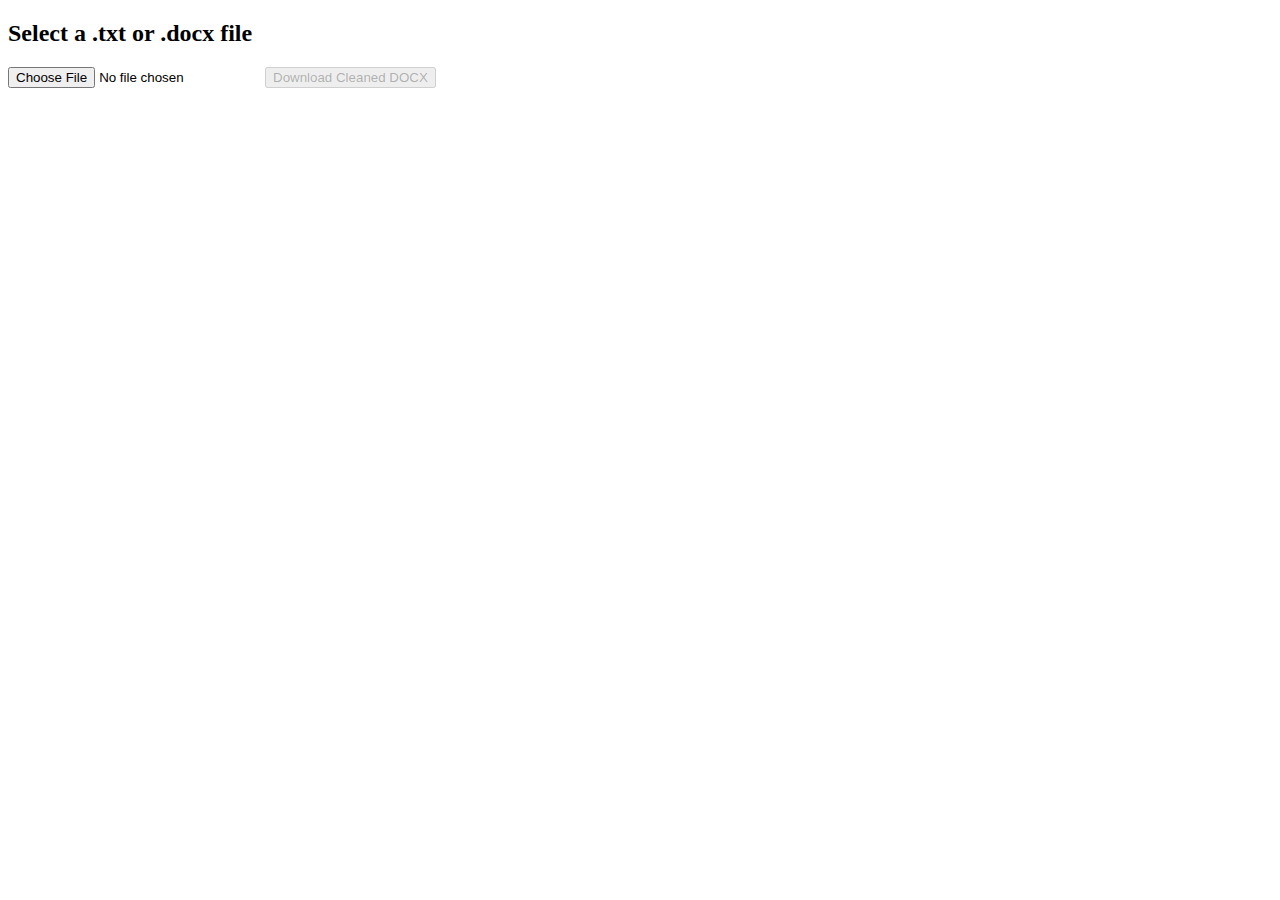
<file: kalyani.html>
<!DOCTYPE html>
<html lang="en">
<head>
  <meta charset="UTF-8" />
  <title>Line Cleaner</title>
</head>
<body>
  <h2>Select a .txt or .docx file</h2>
  <input type="file" id="fileInput" accept=".txt,.docx" />
  <button id="downloadBtn" onclick="downloadCleaned()" disabled>Download Cleaned DOCX</button>

  <!-- Mammoth.js for reading DOCX -->
  <script src="mammoth.browser.min.js"></script>
  <!-- docx.js UMD version that works in browser -->
  <script src="docx.js"></script>

  <script>
    let cleanedText = '';
    const downloadBtn = document.getElementById('downloadBtn');

    document.getElementById('fileInput').addEventListener('change', function (event) {
      const file = event.target.files[0];
      if (!file) return;

      downloadBtn.disabled = true;

      if (file.name.endsWith('.txt')) {
        const reader = new FileReader();
        reader.onload = function (e) {
          const text = e.target.result;
          cleanedText = text
            .split('\n')
            .map(line => line.trim())
            .filter(line => line.length > 0)
            .join(' ');
          alert('TXT file processed!');
          downloadBtn.disabled = false;
        };
        reader.readAsText(file, 'UTF-8');
      } else if (file.name.endsWith('.docx')) {
        const reader = new FileReader();
        reader.onload = function (e) {
          mammoth.extractRawText({ arrayBuffer: e.target.result })
            .then(result => {
              cleanedText = result.value
                .split('\n')
                .map(line => line.trim())
                .filter(line => line.length > 0)
                .join(' ');
              alert('DOCX file processed!');
              downloadBtn.disabled = false;
            })
            .catch(err => {
              alert('Error reading DOCX file.');
              console.error(err);
              downloadBtn.disabled = true;
            });
        };
        reader.readAsArrayBuffer(file);
      } else {
        alert('Unsupported file type. Please upload .txt or .docx only.');
        downloadBtn.disabled = true;
      }
    });

    function downloadCleaned() {
      if (!cleanedText) {
        alert('No text to download. Please upload a file first.');
        return;
      }

      const { Document, Packer, Paragraph, TextRun, AlignmentType } = window.docx;

      const doc = new Document({
        sections: [
          {
            properties: {},
            children: [
              new Paragraph({
                alignment: AlignmentType.JUSTIFIED,
                spacing: {
                  line: 360, // Approx 1.5 line spacing (240 is single)
                },
                children: [
                  new TextRun({
                    text: cleanedText,
                    size: 32, // 16pt font size (half-points)
                  }),
                ],
              }),
            ],
          },
        ],
      });

      Packer.toBlob(doc).then((blob) => {
        const link = document.createElement('a');
        link.href = URL.createObjectURL(blob);
        link.download = 'cleaned_output.docx';
        link.click();
      });
    }
  </script>
</body>
</html>
</file>
